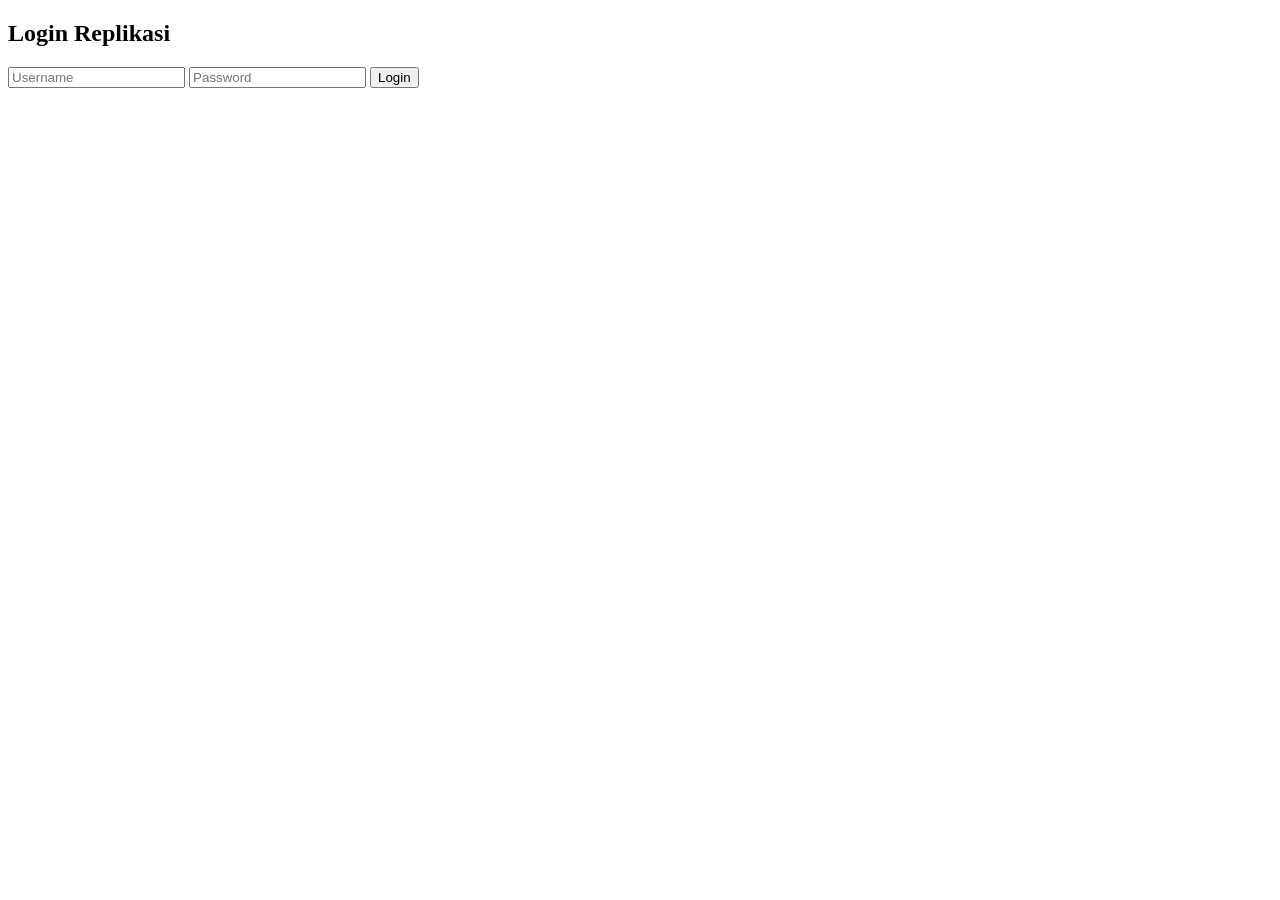
<file: hapus.html>
<!DOCTYPE html>
<html lang="id">
<head>
    <meta charset="UTF-8">
    <meta name="viewport" content="width=device-width, initial-scale=1.0">
    <title>Konfirmasi Hapus Data</title>
    <link rel="stylesheet" href="style.css">
    <script>
        if (sessionStorage.getItem("logged") !== "yes") location.href = "login.html";
        if (sessionStorage.getItem("role") !== "Admin") location.href = "rincian.html";
    </script>
    <style>
        body { font-family: 'Segoe UI', sans-serif; background: #f4f7f9; display: flex; justify-content: center; align-items: center; height: 100vh; margin: 0; }
        .card { background: white; padding: 30px; border-radius: 16px; box-shadow: 0 10px 25px rgba(0,0,0,0.1); max-width: 400px; width: 90%; text-align: center; }
        .icon-warn { font-size: 50px; color: #e63946; margin-bottom: 15px; }
        h2 { margin: 0 0 10px 0; color: #1d3557; }
        p { color: #457b9d; margin-bottom: 25px; line-height: 1.5; }
        .info-data { background: #f1faee; padding: 10px; border-radius: 8px; border: 1px solid #a8dadc; margin-bottom: 25px; font-weight: bold; color: #1d3557; }
        .btn-group { display: flex; gap: 10px; }
        .btn { flex: 1; padding: 12px; border: none; border-radius: 8px; cursor: pointer; font-weight: bold; transition: 0.3s; }
        .btn-confirm { background: #e63946; color: white; }
        .btn-confirm:hover { background: #c1121f; }
        .btn-cancel { background: #6c757d; color: white; }
        #notif { margin-top: 15px; font-size: 14px; font-weight: bold; }
    </style>
</head>
<body>

<div class="card">
    <div class="icon-warn">⚠️</div>
    <h2>Hapus Data?</h2>
    <p>Apakah Anda yakin ingin menghapus data SP2D berikut?</p>
    <div id="dataDisplay" class="info-data">Memuat informasi...</div>
    <div class="btn-group">
        <button class="btn btn-cancel" onclick="location.href='rincian2.html'">Batal</button>
        <button id="btnHapus" class="btn btn-confirm" onclick="prosesHapus()">Ya, Hapus</button>
    </div>
    <div id="notif"></div>
</div>

<script>
    // 1. Ambil parameter dari URL saat halaman dimuat
    const params = new URLSearchParams(window.location.search);
    const rowId = params.get("id");
    const noSp2d = params.get("no");
    const tahun = params.get("tahun");

    window.onload = () => {
        if (!rowId || !tahun) {
            document.getElementById("dataDisplay").innerText = "Error: Data Tidak Valid (Tahun/ID Kosong)";
            document.getElementById("btnHapus").disabled = true;
        } else {
            document.getElementById("dataDisplay").innerText = `Tahun: ${tahun}\nNo. SP2D: ${noSp2d || 'N/A'}`;
        }
    };

    async function prosesHapus() {
        // 2. PASTIKAN URL INI ADALAH URL "NEW DEPLOYMENT" TERBARU
        const url = "https://script.google.com/macros/s/AKfycbw6AAD-UxV4NXQ4OfZvJan752njOb_vyJQQwp6-xQYlgV2AcVmfmOGt_sV-XI3gQ_7Y/exec";
        
        const btn = document.getElementById("btnHapus");
        const notif = document.getElementById("notif");

        btn.disabled = true;
        btn.innerText = "⏳ Menghapus...";

        // 3. Payload harus mengirim 'action' agar terbaca oleh doPost Apps Script
        const payload = {
            action: "delete",
            rowId: rowId,
            tahun: tahun,
            nomorSp2d: noSp2d 
        };

        try {
            await fetch(url, {
                method: "POST",
                mode: "no-cors", // Apps Script membutuhkan mode ini untuk POST silang domain
                cache: "no-cache",
                headers: { "Content-Type": "application/x-www-form-urlencoded" },
                body: new URLSearchParams(payload)
            });

            // Karena mode no-cors, kita tidak bisa baca respon JSON, maka langsung asumsikan proses jalan
            notif.style.color = "#2a9d8f";
            notif.innerText = "✅ Perintah Hapus Terkirim! Mengalihkan...";

            setTimeout(() => {
                location.href = "rincian2.html";
            }, 2000);

        } catch (err) {
            notif.style.color = "#e63946";
            notif.innerText = "❌ Gagal: " + err.message;
            btn.disabled = false;
            btn.innerText = "Ya, Hapus";
        }
    }
</script>
</body>
</html>
</file>
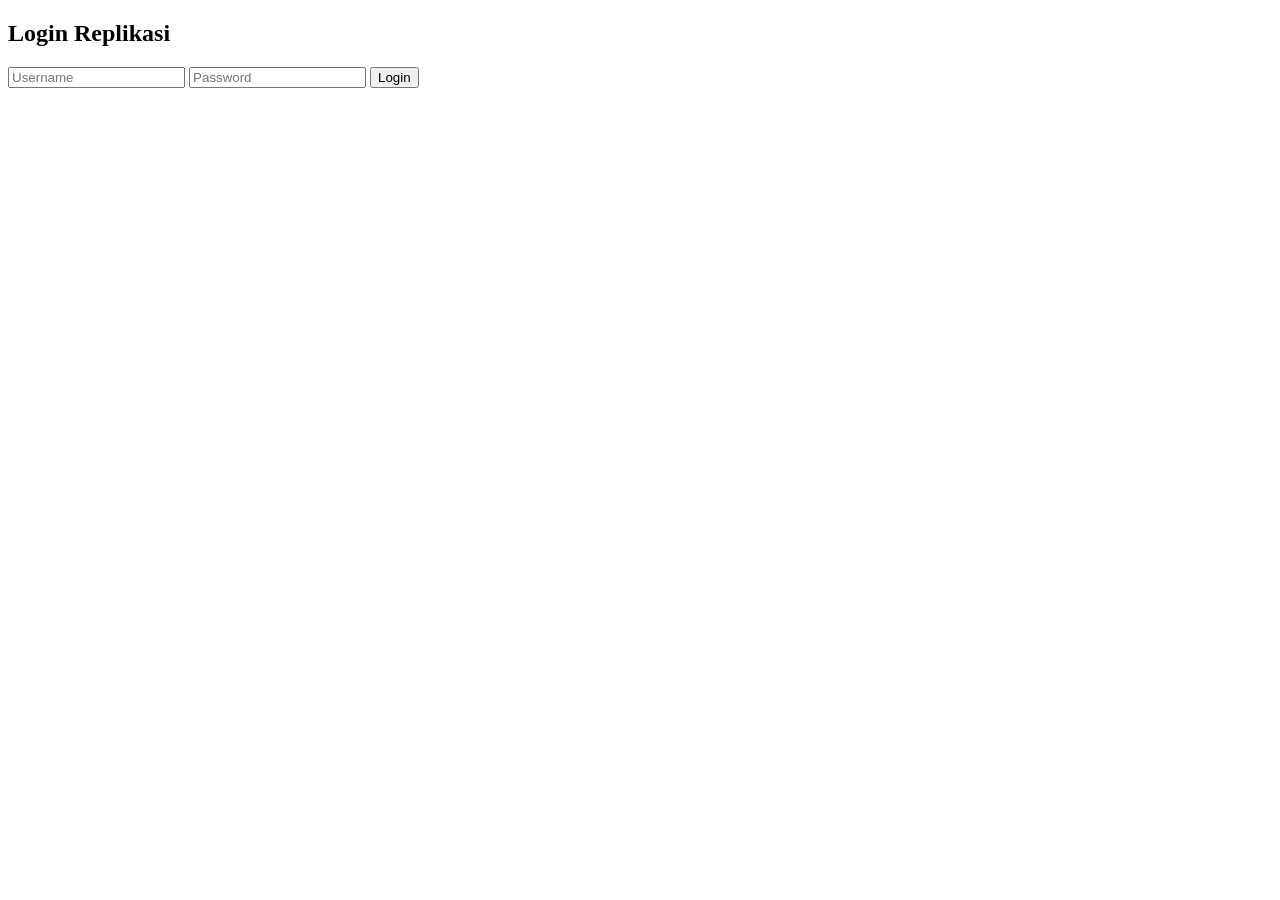
<file: input.html>
<!DOCTYPE html>
<html lang="id">
<head>
    <meta charset="UTF-8">
    <meta name="viewport" content="width=device-width, initial-scale=1.0">
    <title>Input Data SP2D</title>
    <link rel="stylesheet" href="style.css">

    <script>
        // =============================
        // PROTEKSI HALAMAN
        // =============================
        if (sessionStorage.getItem("logged") !== "yes") {
            location.href = "login.html";
        }
        if (sessionStorage.getItem("role") !== "Admin") {
            location.href = "rincian.html";
        }
    </script>

    <style>
        body { font-family: 'Segoe UI', Tahoma, Geneva, Verdana, sans-serif; background: #f4f7f9; margin: 0; padding: 20px; }
        .page-title { text-align:center; font-size:26px; font-weight:bold; margin-top:10px; margin-bottom:15px; color: #1d3557; }
        .card { background:white; border-radius:16px; padding:25px; max-width:600px; margin:auto; box-shadow:0 4px 14px rgba(0,0,0,0.1); }
        
        .btn-group { display:flex; justify-content:center; gap:10px; margin-bottom:20px; }
        .btn { padding:12px 18px; border:none; border-radius:8px; cursor:pointer; font-weight:600; transition: 0.3s; }
        .btn-primary { background:#1d3557; color:white; width: 100%; margin-top: 10px; font-size: 16px; }
        .btn-primary:hover { background:#457b9d; }
        .btn-primary:disabled { background: #ccc; cursor: not-allowed; }
        .btn-back { background:#6c757d; color:white; text-decoration: none; font-size: 14px; display: inline-block; }
        
        label { display: block; font-weight:600; color: #1d3557; margin-top: 15px; margin-bottom: 5px; }
        input, select { 
            width:100%; 
            padding:12px; 
            border-radius:8px; 
            border:1px solid #d0d4d9; 
            font-size:15px; 
            box-sizing: border-box; 
        }
        input:focus { border-color: #457b9d; outline: none; }

        .success, .error { padding:12px; border-radius:8px; font-weight:600; text-align:center; margin-top:15px; }
        .success { background:#d4edda; color:#155724; border: 1px solid #c3e6cb; }
        .error   { background:#f8d7da; color:#721c24; border: 1px solid #f5c6cb; }

        @media(max-width:600px){ .card { padding:20px; } .btn-group { flex-direction: column; } }
    </style>
</head>
<body>

<div class="btn-group">
    <button class="btn btn-back" onclick="location.href='rincian2.html'">⬅ Kembali ke Rincian</button>
    <button class="btn btn-back" onclick="logout()">Logout</button>
</div>

<div class="page-title">Input Data SP2D</div>

<div class="card">
    <label>Jenis Tunjangan</label>
    <select id="jenis">
        <option value="TPG">TPG</option>
        <option value="TKG">TKG</option>
        <option value="Tamsil">Tamsil</option>
    </select>

    <label>Triwulan</label>
    <select id="triwulan">
        <option value="1">Triwulan 1</option>
        <option value="2">Triwulan 2</option>
        <option value="3">Triwulan 3</option>
        <option value="4">Triwulan 4</option>
    </select>

    <label>Nomor SP2D</label>
    <input type="text" id="nomorSp2d" placeholder="Masukkan nomor SP2D">

    <label>Tanggal SP2D (Tahun akan dideteksi otomatis)</label>
    <input type="date" id="tanggalSp2d">

    <label>Bruto (Nilai Kotor)</label>
    <input type="number" id="bruto" placeholder="Angka saja">

    <label>PPh (Potongan Pajak)</label>
    <input type="number" id="pph" placeholder="Angka saja">

    <label>JKN (Iuran Kesehatan)</label>
    <input type="number" id="jkn" placeholder="Angka saja">

    <label>Jumlah Penerima (Orang)</label>
    <input type="number" id="jml" placeholder="Contoh: 40">

    <label>Link Google Drive (Laporan)</label>
    <input type="text" id="link" placeholder="https://drive.google.com/...">

    <button id="btnSimpan" class="btn btn-primary" onclick="kirimData()">Simpan ke Spreadsheet</button>

    <div id="notif"></div>
</div>

<script>
async function kirimData() {
    // 1. PASTIKAN URL INI ADALAH URL TERBARU DARI "NEW DEPLOYMENT" APPS SCRIPT ANDA
    const url = "https://script.google.com/macros/s/AKfycbw6AAD-UxV4NXQ4OfZvJan752njOb_vyJQQwp6-xQYlgV2AcVmfmOGt_sV-XI3gQ_7Y/exec";
    
    const btn = document.getElementById("btnSimpan");
    const notif = document.getElementById("notif");

    // Ambil tanggal untuk deteksi tahun
    const tglInput = document.getElementById("tanggalSp2d").value;
    if (!tglInput) {
        notif.innerHTML = "<div class='error'>Pilih Tanggal terlebih dahulu!</div>";
        return;
    }

    const tahunTarget = tglInput.split("-")[0]; // Mengambil YYYY

    // Buat data payload
    const payload = {
        action: "insert", // PENTING: Agar dibaca oleh router doPost Apps Script
        tahun: tahunTarget,
        jenis: document.getElementById("jenis").value,
        triwulan: document.getElementById("triwulan").value,
        nomorSp2d: document.getElementById("nomorSp2d").value.trim(),
        tanggalSp2d: tglInput,
        bruto: document.getElementById("bruto").value || 0,
        pph: document.getElementById("pph").value || 0,
        jkn: document.getElementById("jkn").value || 0,
        jml: document.getElementById("jml").value || 0,
        link: document.getElementById("link").value.trim()
    };

    // Validasi input minimal
    if (!payload.nomorSp2d || !payload.bruto) {
        notif.innerHTML = "<div class='error'>Nomor SP2D dan Nilai Bruto wajib diisi!</div>";
        return;
    }

    btn.disabled = true;
    btn.innerText = "⌛ Sedang Menyimpan...";
    notif.innerHTML = "";

    try {
        // Menggunakan URLSearchParams agar data terbaca di e.parameter
        await fetch(url, {
            method: "POST",
            mode: "no-cors", // Standar untuk Apps Script
            cache: "no-cache",
            headers: { "Content-Type": "application/x-www-form-urlencoded" },
            body: new URLSearchParams(payload)
        });

        // Tampilkan pesan sukses
        notif.innerHTML = `<div class='success'>Berhasil Terkirim ke Tahun ${tahunTarget}!</div>`;
        
        setTimeout(() => {
            location.href = "rincian2.html";
        }, 2000);

    } catch (err) {
        notif.innerHTML = `<div class='error'>Kesalahan: ${err.message}</div>`;
        btn.disabled = false;
        btn.innerText = "Simpan ke Spreadsheet";
    }
}

function logout() {
    sessionStorage.clear();
    location.href = "login.html";
}
</script>

</body>
</html>
</file>
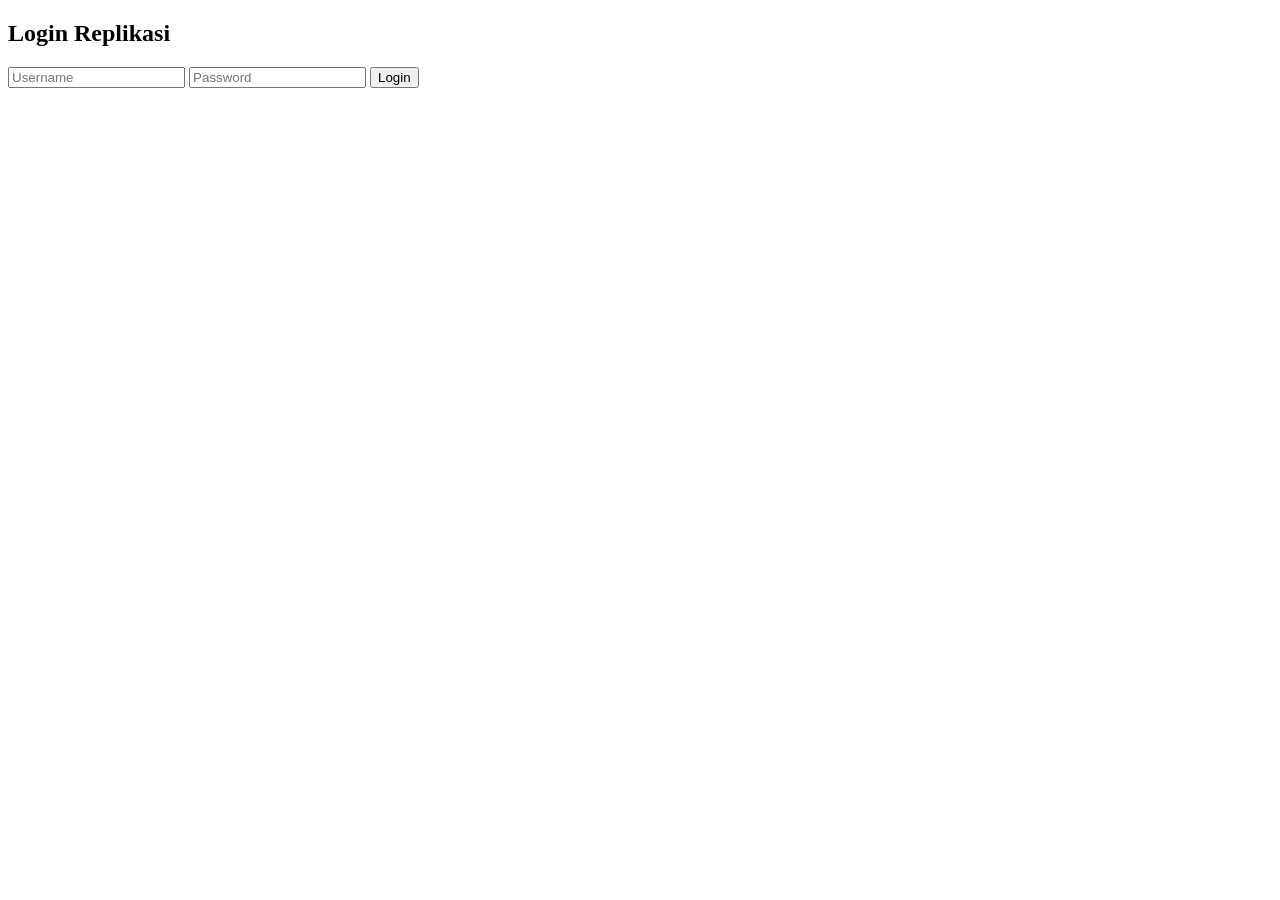
<file: inputPagu.html>
<!DOCTYPE html>
<html lang="id">
<head>
    <meta charset="UTF-8">
    <meta name="viewport" content="width=device-width, initial-scale=1.0">
    <title>Input Pagu – Admin</title>
    <link rel="stylesheet" href="style.css">

    <script>
        // =============================
        // PROTEKSI HALAMAN
        // =============================
        if (sessionStorage.getItem("logged") !== "yes") {
            location.href = "login.html";
        }
        if (sessionStorage.getItem("role") !== "Admin") {
            location.href = "rincian.html";
        }
    </script>

    <style>
        body { font-family: 'Segoe UI', sans-serif; background: #f4f7f9; margin: 0; padding: 20px; }
        .card { max-width: 500px; margin: auto; padding: 25px; border-radius: 16px; background: white; box-shadow: 0 4px 14px rgba(0,0,0,0.1); }
        .page-title { text-align: center; background: #1d3557; padding: 14px; color: white; border-radius: 12px; margin-bottom: 24px; font-size: 20px; font-weight: bold; }
        label { font-weight: 600; margin-top: 15px; display: block; color: #1d3557; }
        input, select { width: 100%; padding: 12px; border-radius: 8px; border: 1px solid #cfd3d8; margin-top: 6px; margin-bottom: 10px; font-size: 15px; box-sizing: border-box; }
        .btn { padding: 12px 18px; border: none; border-radius: 8px; cursor: pointer; font-weight: 600; transition: 0.3s; }
        .btn-primary { background: #1d3557; color: white; width: 100%; margin-top: 10px; font-size: 16px; }
        .btn-primary:hover { background: #457b9d; }
        .btn-primary:disabled { background: #ccc; cursor: not-allowed; }
        .btn-back { background: #6c757d; color: white; text-decoration: none; font-size: 14px; }
        .buttons-top { display: flex; justify-content: center; gap: 10px; margin-bottom: 20px; }
        .success, .error { padding: 12px; border-radius: 8px; font-weight: bold; text-align: center; margin-top: 15px; }
        .success { background: #d4edda; color: #155724; border: 1px solid #c3e6cb; }
        .error { background: #f8d7da; color: #721c24; border: 1px solid #f5c6cb; }
        @media(max-width:600px){ .buttons-top { flex-direction: column; } }
    </style>
</head>
<body>

<div class="buttons-top">
    <button class="btn btn-back" onclick="location.href='rincian2.html'">⬅ Kembali ke Rincian</button>
    <button class="btn btn-back" onclick="logout()">Logout</button>
</div>

<div class="page-title">Pengaturan Pagu Anggaran</div>

<div class="card">
    <form id="paguForm">
        <label for="tahun">Pilih Tahun Anggaran</label>
        <select id="tahun" required>
            <option value="">-- Pilih Tahun --</option>
            <option value="2025">2025</option>
            <option value="2026">2026</option>
            <option value="2027">2027</option>
            <option value="2028">2028</option>
        </select>

        <label for="paguTPG">Pagu TPG (Rp)</label>
        <input type="number" id="paguTPG" required min="0" placeholder="Masukkan nilai tanpa titik/koma">

        <label for="paguTamsil">Pagu Tamsil (Rp)</label>
        <input type="number" id="paguTamsil" required min="0" placeholder="Masukkan nilai tanpa titik/koma">

        <label for="paguTKG">Pagu TKG (Rp)</label>
        <input type="number" id="paguTKG" required min="0" placeholder="Masukkan nilai tanpa titik/koma">

        <button type="submit" class="btn btn-primary" id="submitButton">Simpan Data Pagu</button>
    </form>

    <div id="message"></div>
</div>

<script>
    // PASTIKAN URL INI ADALAH URL TERBARU DARI "NEW DEPLOYMENT" APPS SCRIPT ANDA
    const WEB_APP_URL = "https://script.google.com/macros/s/AKfycbw6AAD-UxV4NXQ4OfZvJan752njOb_vyJQQwp6-xQYlgV2AcVmfmOGt_sV-XI3gQ_7Y/exec";

    const form = document.getElementById("paguForm");
    const messageBox = document.getElementById("message");
    const submitButton = document.getElementById("submitButton");

    form.addEventListener("submit", async (e) => {
        e.preventDefault();

        // Mengumpulkan data payload sesuai struktur Apps Script
        const payload = {
            action: "updatePagu", // Aksi khusus untuk update sheet pagu
            tahun: document.getElementById("tahun").value,
            paguTPG: document.getElementById("paguTPG").value,
            paguTamsil: document.getElementById("paguTamsil").value,
            paguTKG: document.getElementById("paguTKG").value
        };

        submitButton.disabled = true;
        submitButton.innerText = "⌛ Memproses...";
        messageBox.innerHTML = "";

        try {
            // Mengirim data menggunakan URLSearchParams agar masuk ke e.parameter di Apps Script
            await fetch(WEB_APP_URL, {
                method: "POST",
                mode: "no-cors",
                cache: "no-cache",
                headers: { "Content-Type": "application/x-www-form-urlencoded" },
                body: new URLSearchParams(payload)
            });

            // Karena mode no-cors, kita anggap sukses jika tidak masuk ke catch
            messageBox.innerHTML = `<div class="success">Pagu Tahun ${payload.tahun} Berhasil Diperbarui!</div>`;

            setTimeout(() => {
                location.href = "rincian2.html";
            }, 2000);

        } catch (err) {
            messageBox.innerHTML = `<div class="error">Gagal menyimpan: ${err.message}</div>`;
            submitButton.disabled = false;
            submitButton.innerText = "Simpan Data Pagu";
        }
    });

    function logout() {
        sessionStorage.clear();
        location.href = "login.html";
    }
</script>

</body>
</html>
</file>
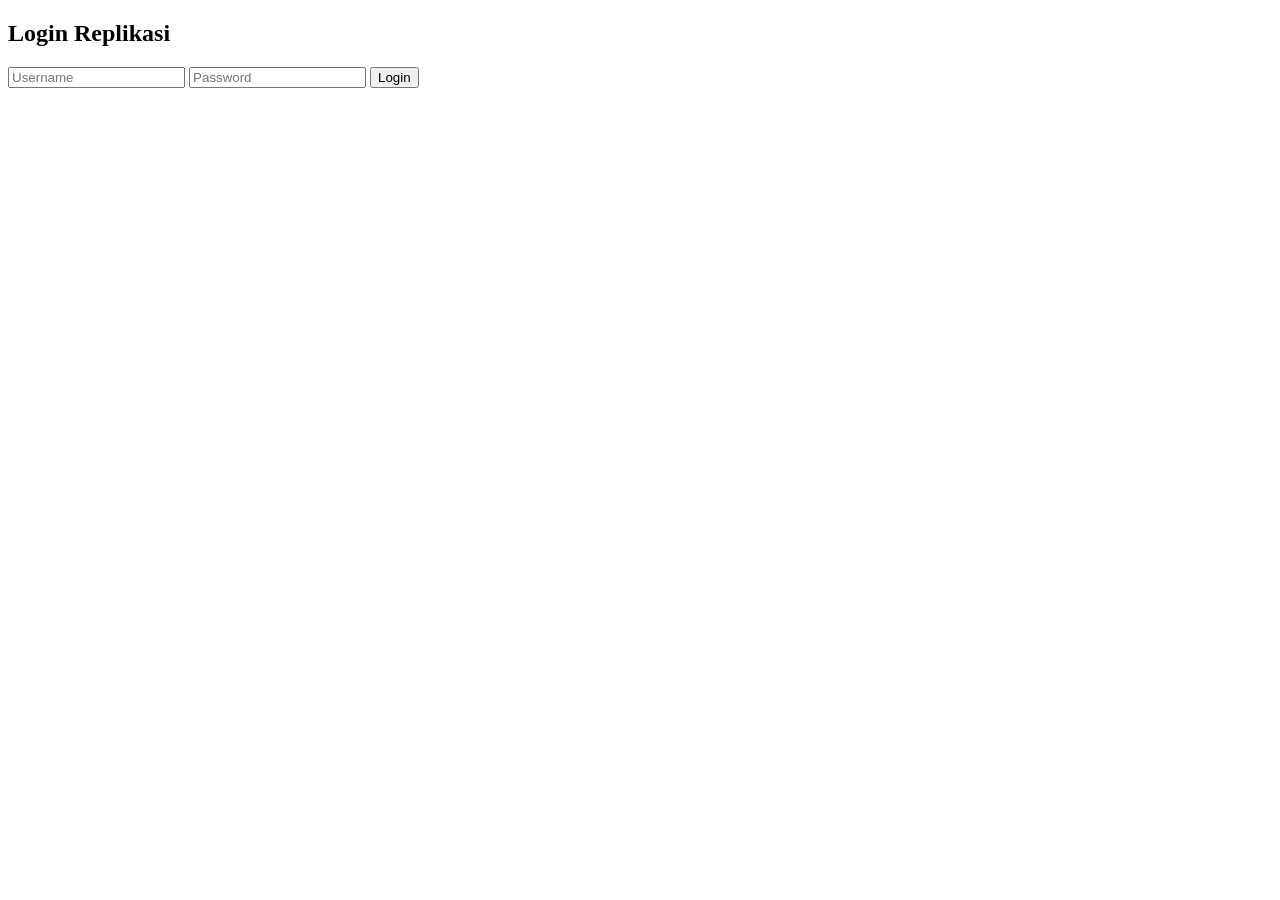
<file: login.html>
<!DOCTYPE html>
<html>
<body>
    <h2>Login Replikasi</h2>
    <input type="text" id="user" placeholder="Username">
    <input type="password" id="pass" placeholder="Password">
    <button onclick="prosesLogin()">Login</button>

    <script>
        const API = "https://script.google.com/macros/s/AKfycbw6AAD-UxV4NXQ4OfZvJan752njOb_vyJQQwp6-xQYlgV2AcVmfmOGt_sV-XI3gQ_7Y/exec"; // GANTI DENGAN URL DEPLOY TERBARU

        async function prosesLogin() {
            const u = document.getElementById("user").value;
            const p = document.getElementById("pass").value;
            
            const resp = await fetch(`${API}?mode=login&user=${u}&pass=${p}`);
            const hasil = await resp.json();

            if(hasil.status === "ok") {
                sessionStorage.setItem("logged", "yes");
                sessionStorage.setItem("wewenang", hasil.wewenang);
                window.location.href = "rincian.html";
            } else {
                alert("Login Gagal!");
            }
        }
    </script>
</body>
</html>
</file>
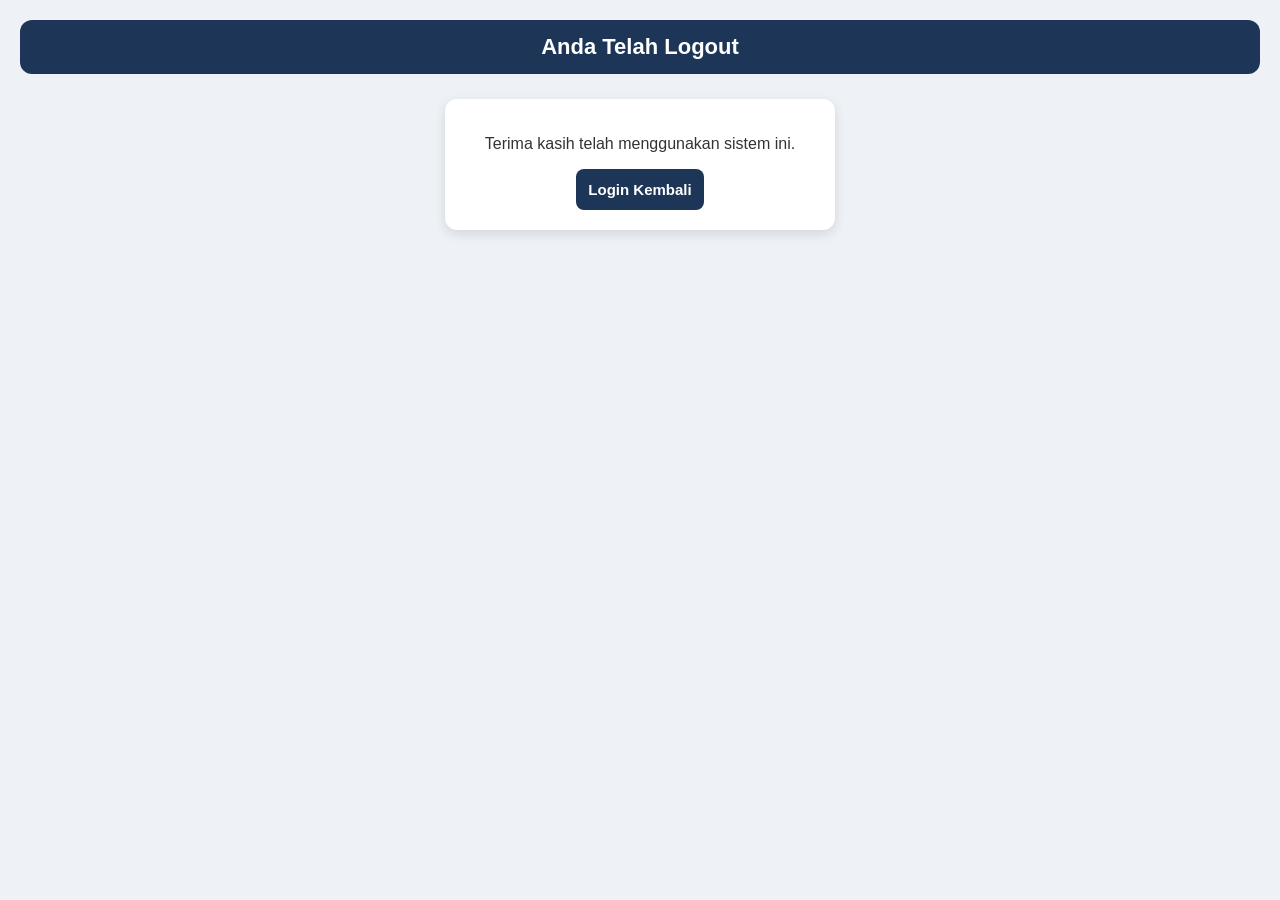
<file: logout.html>
<!DOCTYPE html>
<html>
<head>
<meta charset="UTF-8">
<meta name="viewport" content="width=device-width, initial-scale=1.0">
<title>Logout</title>
<link rel="stylesheet" href="style.css">
</head>

<body>

<div class="page-title">Anda Telah Logout</div>

<div class="card" style="max-width:350px; margin:auto; text-align:center;">
    <p>Terima kasih telah menggunakan sistem ini.</p>
    <button class="btn btn-primary" onclick="location.href='login.html'">Login Kembali</button>
</div>

<script>
sessionStorage.clear();
</script>

</body>
</html>
</file>
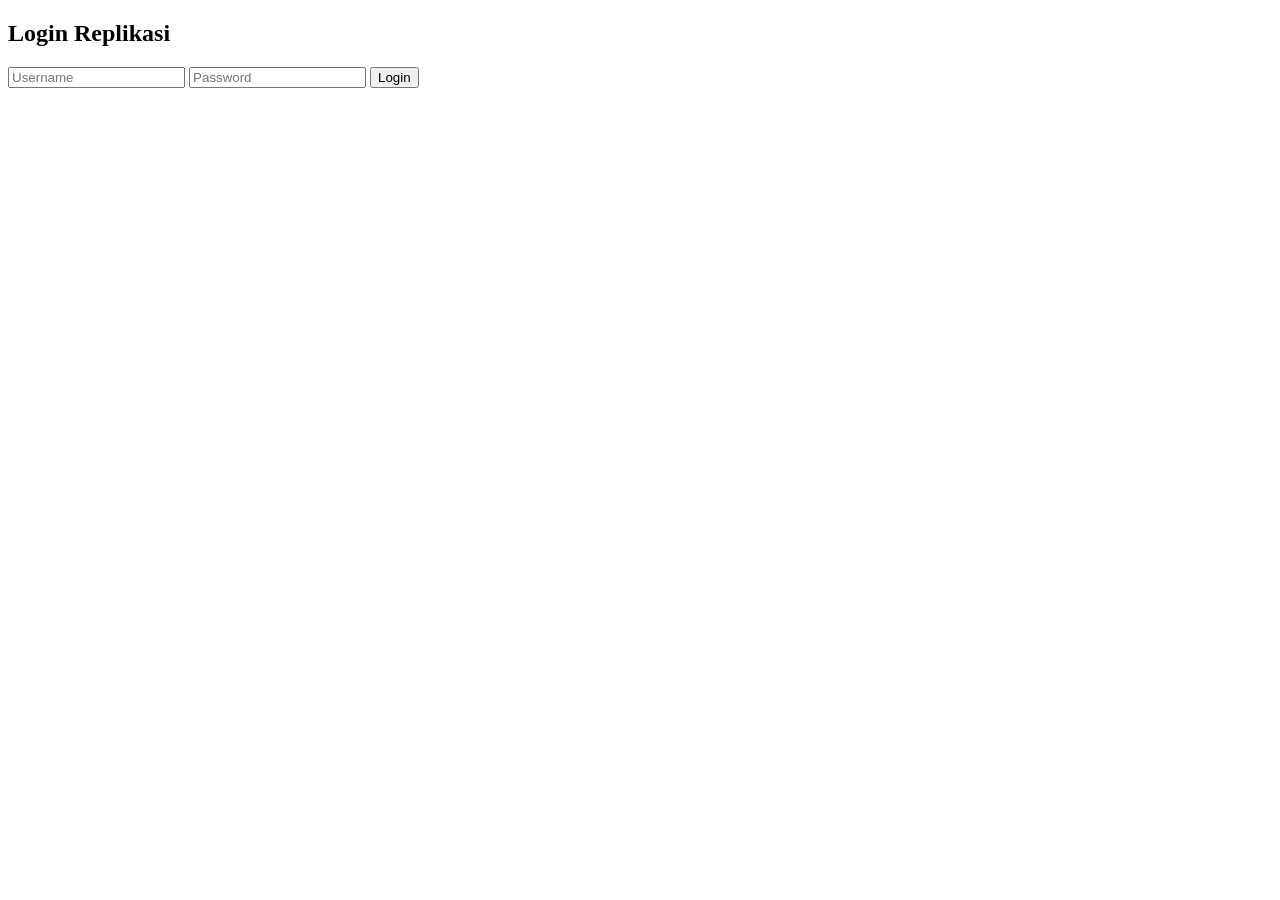
<file: rincian.html>
<!DOCTYPE html>
<html>
<body onload="muatData()">
    <h2 id="judul">Memuat data...</h2>
    <button onclick="logout()">Logout</button>
    <div id="tabelContainer"></div>

    <script>
        const API = "https://script.google.com/macros/s/AKfycbw6AAD-UxV4NXQ4OfZvJan752njOb_vyJQQwp6-xQYlgV2AcVmfmOGt_sV-XI3gQ_7Y/exec"; // GANTI DENGAN URL DEPLOY TERBARU

        function logout() {
            sessionStorage.clear();
            window.location.href = "login.html";
        }

        async function muatData() {
            const wewenang = sessionStorage.getItem("wewenang");
            if(!wewenang) { window.location.href = "login.html"; return; }

            document.getElementById("judul").innerText = `Data untuk: ${wewenang}`;

            const resp = await fetch(`${API}?mode=list&tahun=2025&wewenang=${wewenang}`);
            const hasil = await resp.json();

            if(hasil.status === "ok") {
                let html = "<table border='1'><tr><th>Jenis</th><th>Kabupaten</th><th>SP2D</th></tr>";
                hasil.data.forEach(row => {
                    html += `<tr><td>${row.Jenis}</td><td>${row.kabupaten}</td><td>${row["Nomor SP2D"]}</td></tr>`;
                });
                html += "</table>";
                document.getElementById("tabelContainer").innerHTML = html;
            }
        }
    </script>
</body>
</html>
</file>
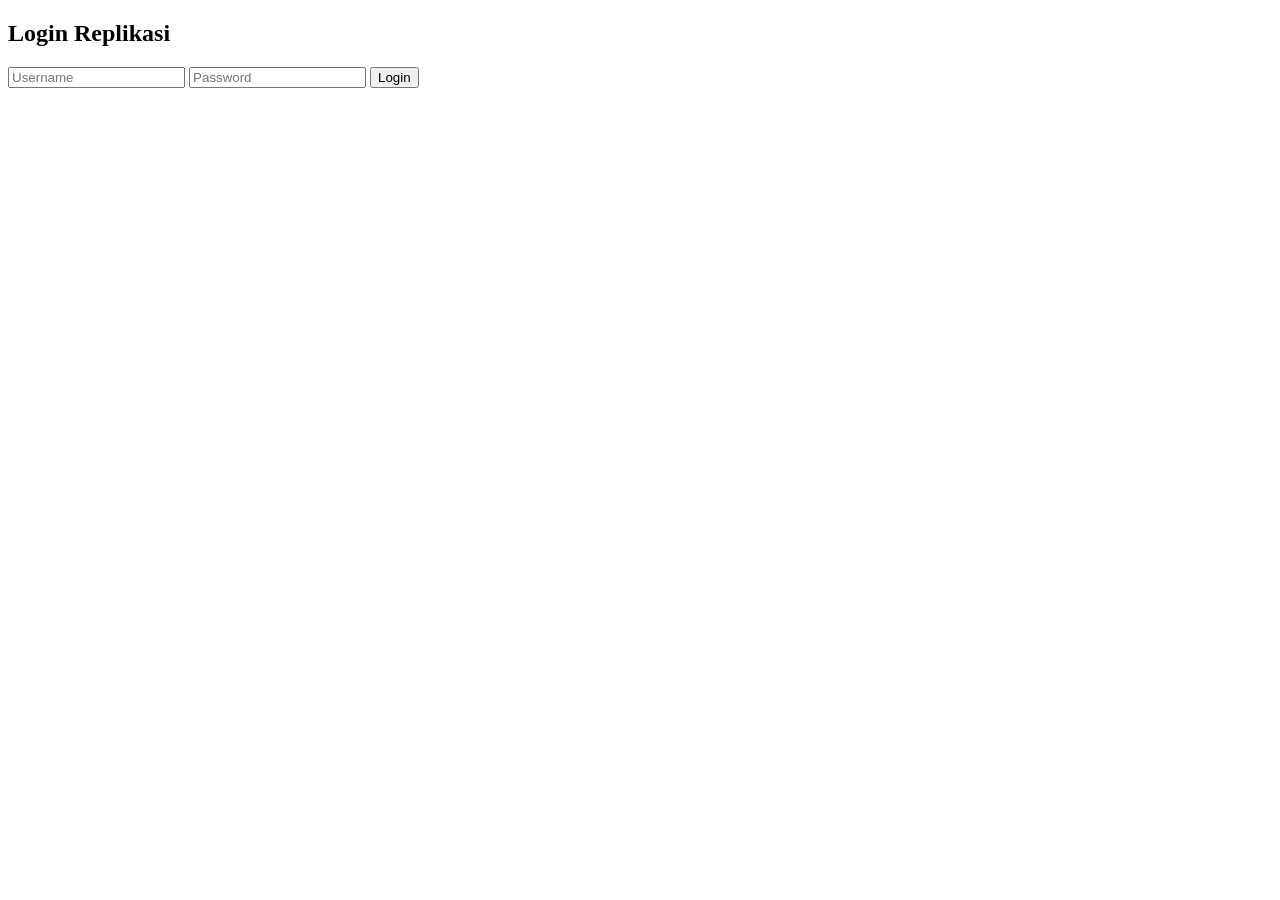
<file: rincian2.html>
<!DOCTYPE html>
<html lang="id">
<head>
    <meta charset="UTF-8">
    <meta name="viewport" content="width=device-width, initial-scale=1.0">
    <title>Rincian Penyaluran – Admin</title>
    <link rel="stylesheet" href="style.css">
    <style>
        /* Penyelarasan tampilan agar konsisten dengan dashboard utama */
        body { font-family: 'Segoe UI', Tahoma, Geneva, Verdana, sans-serif; background:#f4f7f9; margin:0; padding:20px; }
        .page-title { text-align:center; font-size:26px; font-weight:bold; color:#1d3557; margin-bottom:20px; }
        .card { background:white; padding:20px; border-radius:12px; box-shadow:0 4px 12px rgba(0,0,0,0.05); margin-bottom:20px; }
        .filters { display:flex; justify-content:center; gap:12px; flex-wrap:wrap; }
        
        select, .btn { padding:10px 15px; border-radius:8px; border:1px solid #ccc; font-size:14px; }
        .btn { cursor:pointer; font-weight:600; transition: 0.3s; border:none; }
        .btn-primary { background:#1d3557; color:white; }
        .btn-primary:hover { background:#457b9d; }
        .btn-secondary { background:#2a9d8f; color:white; }
        .btn-warning { background:#e9c46a; color:#1d3557; }
        .btn-danger { background:#e63946; color:white; }
        .btn-back { background:#6c757d; color:white; margin-bottom:15px; }

        .table-wrapper { background:white; border-radius:12px; overflow-x:auto; box-shadow:0 4px 12px rgba(0,0,0,0.05); }
        table { width:100%; border-collapse:collapse; min-width:1000px; }
        th, td { padding:12px 15px; border-bottom:1px solid #eee; text-align:left; font-size:14px; }
        th { background:#1d3557; color:white; text-transform:uppercase; font-size:12px; }
        
        .txt-right { text-align: right; }
        .txt-center { text-align: center; }
        .btn-hapus-small { background:#e63946; color:white; padding:5px 10px; border-radius:4px; font-size:11px; text-decoration:none; }

        tfoot tr td { background:#f8f9fa; font-weight:bold; color:#1d3557; }
        #loading { text-align:center; padding:20px; display:none; font-weight:bold; color:#1d3557; }
    </style>

    <script>
        // Proteksi Level Admin
        if(sessionStorage.getItem("logged") !== "yes"){
            location.href = "login.html";
        }
        if(sessionStorage.getItem("wewenang") !== "Semua"){
            location.href = "rincian.html";
        }
    </script>
</head>

<body>

    <button class="btn btn-back" onclick="location.href='index.html'">⬅ Kembali ke Dashboard</button>
    <div class="page-title">Rincian Penyaluran – Panel Admin</div>

    <div class="card">
        <div class="filters">
            <select id="jenisFilter">
                <option value="ALL">Semua Jenis</option>
                <option value="TPG">TPG</option>
                <option value="TKG">TKG</option>
                <option value="Tamsil">Tamsil</option>
            </select>

            <select id="triwulanFilter">
                <option value="ALL">Semua Triwulan</option>
                <option value="1">Triwulan I</option>
                <option value="2">Triwulan II</option>
                <option value="3">Triwulan III</option>
                <option value="4">Triwulan IV</option>
            </select>

            <select id="tahunFilter">
                <option value="2025">Tahun 2025</option>
                <option value="2026" selected>Tahun 2026</option>
            </select>

            <button class="btn btn-primary" onclick="loadData()">Tampilkan</button>
            <button class="btn btn-secondary" onclick="location.href='input.html'">+ Input Data</button>
            <button class="btn btn-warning" onclick="location.href='inputPagu.html'">⚙ Pagu</button>
            <button class="btn btn-danger" onclick="logout()">Logout</button>
        </div>
    </div>

    <div id="loading">⏳ Memproses Data...</div>

    <div class="table-wrapper">
        <table id="tabelData">
            <thead>
                <tr>
                    <th>Jenis</th>
                    <th class="txt-center">TW</th>
                    <th>No. SP2D</th>
                    <th>Tanggal</th>
                    <th class="txt-right">Bruto (Rp)</th>
                    <th class="txt-right">PPh (Rp)</th>
                    <th class="txt-right">JKN (Rp)</th>
                    <th class="txt-right">Penerima</th>
                    <th class="txt-center">Aksi</th>
                </tr>
            </thead>
            <tbody>
                <tr><td colspan="9" class="txt-center">Klik "Tampilkan" untuk memuat data.</td></tr>
            </tbody>
            <tfoot>
                <tr>
                    <td colspan="4" class="txt-right">TOTAL KESELURUHAN</td>
                    <td id="sumBruto" class="txt-right">0</td>
                    <td id="sumPPh" class="txt-right">0</td>
                    <td id="sumJKN" class="txt-right">0</td>
                    <td id="sumPenerima" class="txt-right">0</td>
                    <td></td>
                </tr>
            </tfoot>
        </table>
    </div>

    <script>
        const API_URL = "https://script.google.com/macros/s/AKfycbw6AAD-UxV4NXQ4OfZvJan752njOb_vyJQQwp6-xQYlgV2AcVmfmOGt_sV-XI3gQ_7Y/exec";

        async function loadData() {
            const loading = document.getElementById("loading");
            const tbody = document.querySelector("#tabelData tbody");
            const fJenis = document.getElementById("jenisFilter").value;
            const fTW = document.getElementById("triwulanFilter").value;
            const fTahun = document.getElementById("tahunFilter").value;

            loading.style.display = "block";
            tbody.innerHTML = '<tr><td colspan="9" class="txt-center">Sedang mengambil data...</td></tr>';

            try {
                // Mengambil data berdasarkan tahun yang dipilih
                const response = await fetch(`${API_URL}?mode=list&tahun=${fTahun}`);
                const result = await response.json();

                if (result.status !== "ok") throw new Error(result.message);

                // Filter Keamanan: Hanya proses baris yang memiliki Jenis valid
                let data = result.data.filter(item => ["TPG", "TKG", "Tamsil"].includes(item["Jenis"]));

                // Filter berdasarkan pilihan dropdown
                if (fJenis !== "ALL") data = data.filter(d => d.Jenis === fJenis);
                if (fTW !== "ALL") data = data.filter(d => String(d.triwulan) === fTW);

                renderTable(data);
            } catch (e) {
                tbody.innerHTML = `<tr><td colspan="9" class="txt-center" style="color:red;">Kesalahan: ${e.message}</td></tr>`;
            } finally {
                loading.style.display = "none";
            }
        }

        function renderTable(data) {
            const tbody = document.querySelector("#tabelData tbody");
            tbody.innerHTML = "";
            
            let totalBruto = 0, totalPPh = 0, totalJKN = 0, totalPenerima = 0;

            if (data.length === 0) {
                tbody.innerHTML = '<tr><td colspan="9" class="txt-center">Tidak ada data penyaluran.</td></tr>';
            } else {
                data.forEach(item => {
                    const bruto = Number(item["Bruto"]) || 0;
                    const pph = Number(item["PPh"]) || 0;
                    const jkn = Number(item["Jkn"]) || 0;
                    const jml = Number(item["Jml"]) || 0;

                    totalBruto += bruto; 
                    totalPPh += pph; 
                    totalJKN += jkn; 
                    totalPenerima += jml;

                    const row = `<tr>
                        <td><strong>${item["Jenis"]}</strong></td>
                        <td class="txt-center">${item["triwulan"]}</td>
                        <td>${item["Nomor SP2D"]}</td>
                        <td>${formatDate(item["Tanggal SP2D"])}</td>
                        <td class="txt-right">${bruto.toLocaleString('id-ID')}</td>
                        <td class="txt-right">${pph.toLocaleString('id-ID')}</td>
                        <td class="txt-right">${jkn.toLocaleString('id-ID')}</td>
                        <td class="txt-right">${jml.toLocaleString('id-ID')}</td>
                        <td class="txt-center">
                            <button class="btn-hapus-small" onclick="goToDelete('${item.rowId}', '${item["Nomor SP2D"]}')">Hapus</button>
                        </td>
                    </tr>`;
                    tbody.insertAdjacentHTML("beforeend", row);
                });
            }

            // Update baris total di footer
            document.getElementById("sumBruto").innerText = totalBruto.toLocaleString('id-ID');
            document.getElementById("sumPPh").innerText = totalPPh.toLocaleString('id-ID');
            document.getElementById("sumJKN").innerText = totalJKN.toLocaleString('id-ID');
            document.getElementById("sumPenerima").innerText = totalPenerima.toLocaleString('id-ID');
        }

        function goToDelete(id, noSp2d) {
            const tahun = document.getElementById("tahunFilter").value;
            // Arahkan ke halaman hapus dengan parameter lengkap[cite: 1, 2]
            location.href = `hapus.html?id=${id}&no=${noSp2d}&tahun=${tahun}`;
        }

        function formatDate(val) {
            if(!val) return "-";
            const d = new Date(val);
            return isNaN(d) ? val : d.toLocaleDateString('id-ID', {day:'2-digit', month:'short', year:'numeric'});
        }

        function logout() {
            sessionStorage.clear();
            location.href = "login.html";
        }

        // Tampilkan data otomatis saat halaman dimuat
        window.onload = loadData;
    </script>
</body>
</html>
</file>
<file: style.css>
/* ============ GLOBAL THEME ============ */
:root {
    --blue-dark: #1d3557;
    --blue-mid: #457b9d;
    --blue-light: #a8dadc;
    --bg: #eef2f7;
    --white: #ffffff;
    --shadow: 0 4px 12px rgba(0,0,0,0.12);
    --radius: 12px;
    --radius-sm: 8px;
}

body {
    margin:0;
    padding:20px;
    font-family: Calibri, Arial;
    background: var(--bg);
    color:#333;
}

/* ============ HEADER TITLE ============ */
.page-title {
    text-align:center;
    background: var(--blue-dark);
    color:white;
    padding:14px;
    border-radius: var(--radius);
    margin-bottom:25px;
    font-size:22px;
    font-weight:bold;
}

/* ============ CARD WRAPPER ============ */
.card {
    background: var(--white);
    padding:20px;
    border-radius: var(--radius);
    box-shadow: var(--shadow);
    margin-bottom:20px;
}

/* ============ BUTTONS ============ */
.btn {
    padding:12px;
    border:none;
    cursor:pointer;
    border-radius: var(--radius-sm);
    font-size:15px;
    transition:0.2s;
    font-weight:bold;
}

.btn-primary {
    background:var(--blue-dark);
    color:white;
}
.btn-primary:hover {
    background:#16324f;
}

.btn-secondary {
    background:var(--blue-mid);
    color:white;
}
.btn-secondary:hover {
    background:#335a7d;
}

.btn-warning {
    background:#e9c46a;
    color:#333;
}
.btn-warning:hover {
    background:#d4ac4d;
}

.btn-danger {
    background:#e63946;
    color:white;
}
.btn-danger:hover {
    background:#c71f2c;
}

/* Back button */
.btn-back {
    background:#555;
    color:white;
    margin-bottom:20px;
}
.btn-back:hover {
    background:#333;
}

/* ============ FILTER AREA ============ */
.filters, .top-actions {
    display:flex;
    flex-wrap:wrap;
    gap:12px;
    justify-content:center;
    margin-bottom:15px;
}

select {
    padding:10px 12px;
    border:1px solid #bbb;
    border-radius: var(--radius-sm);
    font-size:14px;
}

/* ============ TABLE ============ */
table {
    width:100%;
    border-collapse:collapse;
    background:white;
    border-radius: var(--radius);
    overflow:hidden;
    box-shadow: var(--shadow);
}

th {
    background:var(--blue-mid);
    color:white;
    padding:12px;
    text-align:center;
    font-size:14px;
}

td {
    padding:10px;
    border-bottom:1px solid #eee;
    text-align:center;
    font-size:14px;
}

tr:nth-child(even){
    background:#f9f9f9;
}

tfoot td {
    background:#eef3fa;
    font-weight:bold;
}

/* ============ MOBILE OPTIMIZATION ============ */
@media(max-width:600px){
    .filters, .top-actions {
        flex-direction:column;
        align-items:stretch;
    }
    select, button {
        width:100%;
    }
    body {
        padding:10px;
    }
}
</file>
